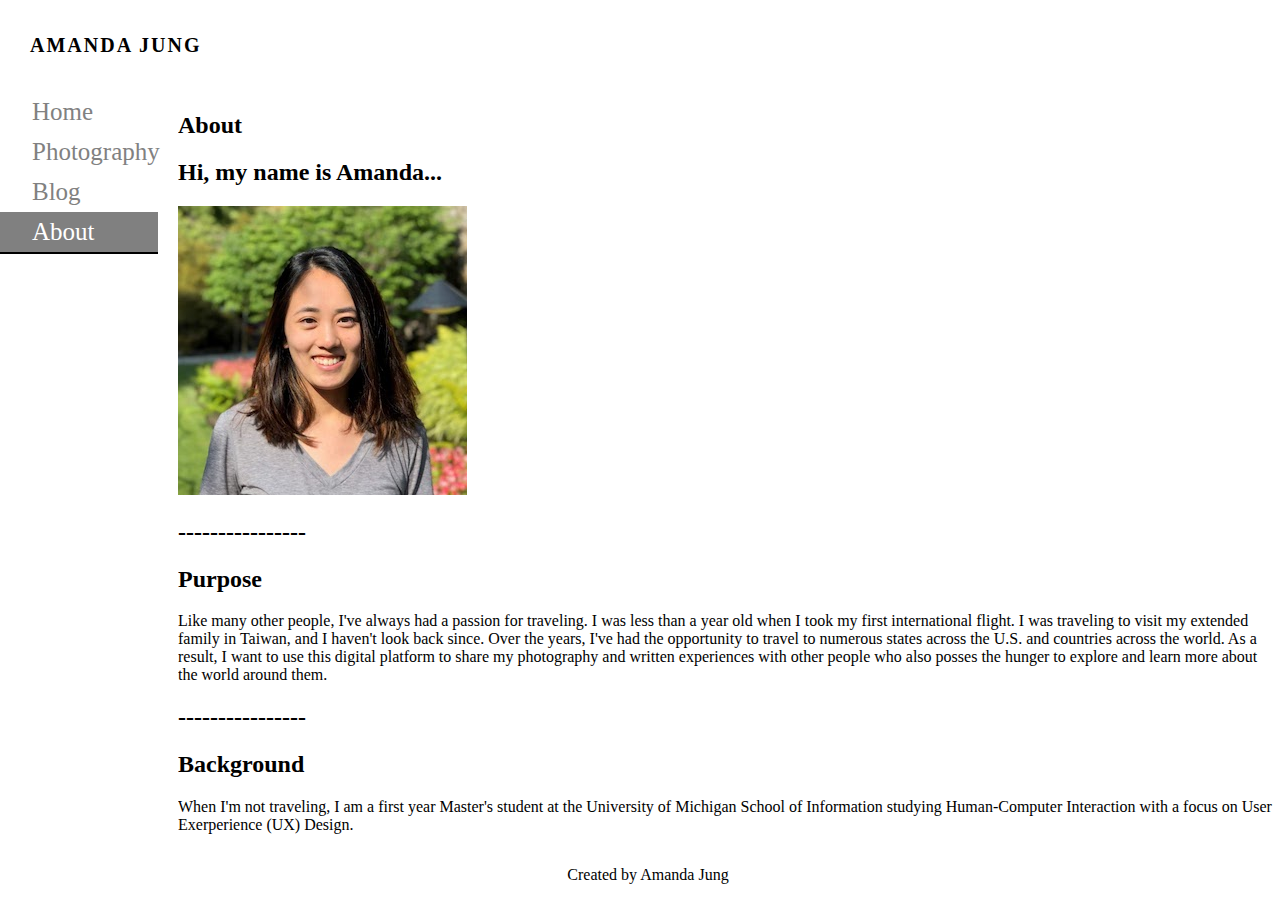
<file: about.html>
<!-- images included in this page: IMG_0490.jpeg-->
<!DOCTYPE html>
<html lang="en" dir="ltr">
  <head>
    <meta charset="utf-8">
    <title>Amanda Jung</title>

    <!--CSS Sheets-->
    <link rel="stylesheet" href="css/default.css">
    <link rel="stylesheet" href="css/style.css">
  </head>

  <body>
    <header>
      <a class="logo" href="index.html"><h1>AMANDA JUNG</h1></a>
    </header>

    <!--Side Navigation Bar-->
    <nav class="sidenav">
      <a href=index.html>Home</a>
      <a href=photography.html>Photography</a>
      <a href=blog.html>Blog</a>
      <a class="active" href=about.html>About</a>
    </nav>

    <main>
      <!--Masthead-->
      <div class="masthead">
        <h2>About</h2>
        <h2>Hi, my name is Amanda...</h2>
      </div>

      <!--Image-->
      <img src=images/profile.jpeg alt="profile picture">

      <!--Purpose-->
      <div class="purpose">
        <h2>----------------</h2>
        <h2>Purpose</h2>
          Like many other people, I've always had a passion for traveling. I was less than a year old when I took my first international flight. I was traveling to visit my extended family in Taiwan, and I haven't look back since. Over the years, I've had the opportunity to travel to numerous states across the U.S. and countries across the world. As a result, I want to use this digital platform to share my photography and written experiences with other people who also posses the hunger to explore and learn more about the world around them.
      </div>

      <!--Background-->
      <div class="background">
        <h2>----------------</h2>
        <h2>Background</h2>
          When I'm not traveling, I am a first year Master's student at the University of Michigan School of Information studying Human-Computer Interaction with a focus on User Exerperience (UX) Design.
      </div>
    </main>

    <!--Footer-->
    <footer>
      <p>Created by Amanda Jung</p>
    </footer>

  </body>

</html>
</file>
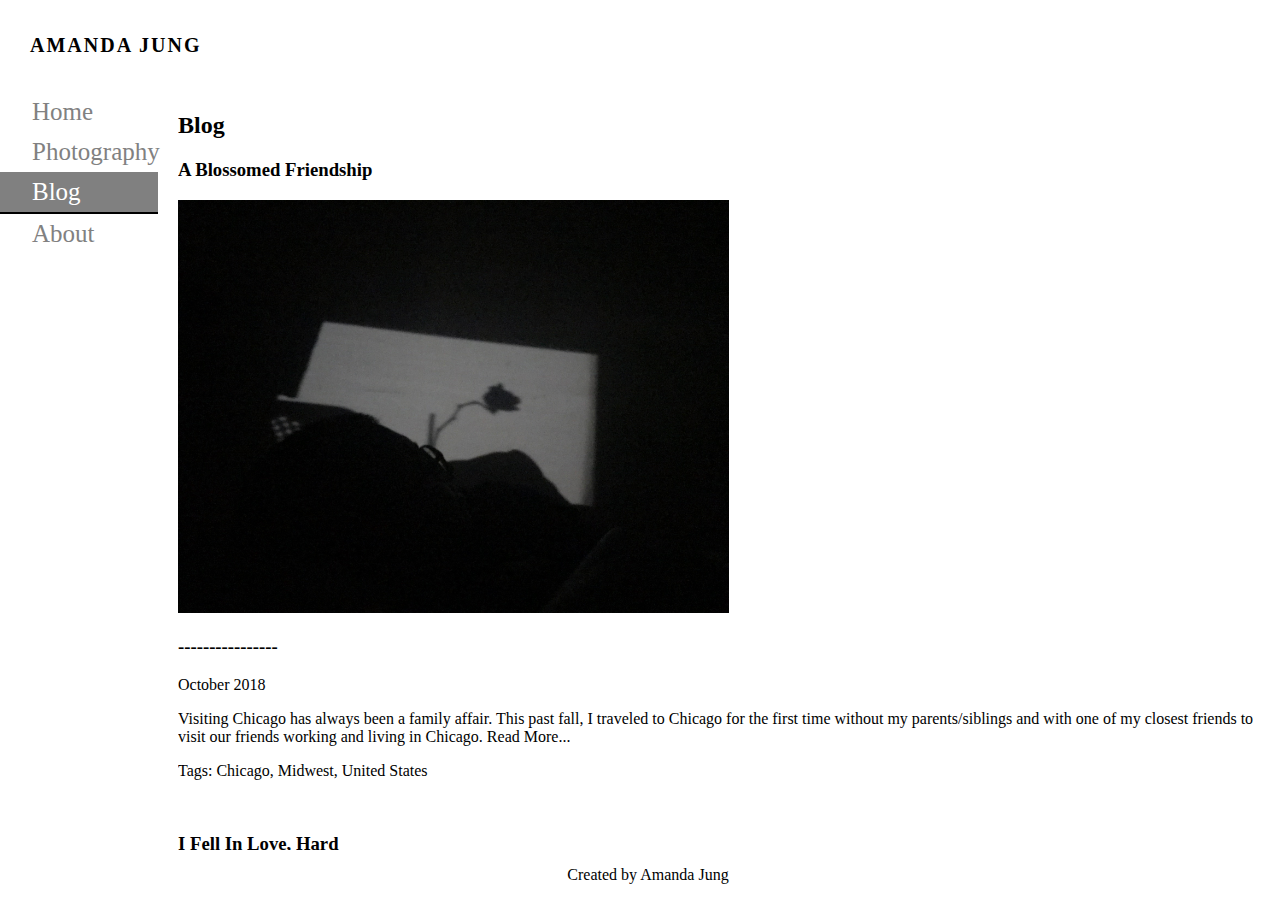
<file: blog.html>
<!-- images included in this page: IMG_2814.JPG-->
<!DOCTYPE html>
<html lang="en" dir="ltr">
  <head>
    <meta charset="utf-8">
    <title>Amanda Jung</title>

    <!--CSS Sheets-->
    <link rel="stylesheet" href="css/default.css">
    <link rel="stylesheet" href="css/style.css">
  </head>

  <body>
    <header>
      <a class="logo" href="index.html"><h1>AMANDA JUNG</h1></a>
    </header>

    <!--Side Navigation Bar-->
    <nav class="sidenav">
      <a href=index.html>Home</a>
      <a href=photography.html>Photography</a>
      <a class="active" href=blog.html>Blog</a>
      <a href=about.html>About</a>
    </nav>

    <main>
      <!--Page Title-->
      <div class="pagetitle">
        <h2>Blog</h2>
      </div>

      <!--Body-->
      <div class="blogpost1">
          <h3>A Blossomed Friendship</h3>
          <img src="images/IMG_3237.JPG" alt="Image of flower shadow in Chicago">
          <h3>----------------</h3>
          October 2018

          <p>Visiting Chicago has always been a family affair.
          This past fall, I traveled to Chicago for the first time without my parents/siblings and with one of my closest friends to visit our friends working and living in Chicago.
          Read More...</p>

          <p>Tags: Chicago, Midwest, United States</p><br>
      </div>


      <div class="blogpost2">
          <h3>I Fell In Love, Hard</h3>
          <img src="images/IMG_2814.JPG" alt="Picture of Amanda and sister at Stanley Park in Vancouver">
          <h3>----------------</h3>
          July/August 2018

          <p>I had never been to the Pacific Northwest before and had only heard about the drizzling rain in Seattle and high rent in Vancouver through the grapevine.
          After two weeks traveling around Vancouver, Victoria Island, and Seattle, I fell hard for the Pacific Northwest, its seafood, and beautiful evergreens.
          Read More...</p>

          <p>Tags: Seattle, Vancouver, Victoria Island, United States, Canada, Pacific Northwest</p><br>
      </div>

      <div class="blogpost3">
          <h3>New Memories in Familiar Spaces</h3>
          <img src="images/IMG_2168.JPG" alt="Image of Danshui harbor during low tide">
          <h3>----------------</h3>
          <p>May 2018</p>

          <p>For those that know me, Taiwan is my second home.
          I've gone more than ten times over the course of my life and stay there for at least a month at a time visitng my extended family and family friends.
          Come with me on my first trip traveling with a friend internationally and to my family's home of Taiwan.
          Read More...</p>

          <p>Tags: Taipei, Taiwan</p><br>
      </div>
    </main>

    <!--Footer-->
    <footer>
      <p>Created by Amanda Jung</p>
    </footer>

  </body>


</html>
</file>
<file: css/default.css>
/*--Header--*/
h1 {
  float: left;
  padding: 13px 0px;
  padding-left: 30px;
  font-size: 20px;
  letter-spacing: 2px;
  white-space: nowrap;
  color: black;
  overflow: hidden;
  display: block;
}

header {
  position:absolute;
  left:0; right:0;
  height: 92px;
}

/*--Sidenav--*/
.sidenav {
  position: absolute;
  left:0; top:92px; bottom: 0;
  width: 15%;
}

.sidenav a {
  padding: 6px 6px 6px 32px;
  text-decoration: none;
  font-size: 25px;
  color: #818181;
  display: block;
}

.sidenav a:hover {
  color: #000000;
}

.sidenav a.active {
  background: grey;
  color: white;
  border-bottom: 3px solid black;
  left: 10px;
  width: 130px;
}

/*--Body--*/
#container {
  min-height: 100%
}

/*--Content--*/
main {
  position: absolute;
  left:178px; top:92px; right:0; bottom:0;

  overflow: auto;
  padding-bottom: 100px;
}

img {
  max-width: 50%;
  max-height: 50%;
}

/*--Footer--*/
footer {
  background: white;
  position: fixed;
  bottom: 0px;
  margin-bottom: 0px;
  width: 100%;
  text-align: center;
}
</file>
<file: css/style.css>
/*--Header--*/
h1 {
  float: left;
  padding: 13px 0px;
  padding-left: 30px;
  font-size: 20px;
  letter-spacing: 2px;
  white-space: nowrap;
  color: black;
  overflow: hidden;
  display: block;
}

header {
  position:absolute;
  left:0; right:0;
  height: 92px;
}

/*--Sidenav--*/
.sidenav {
  position: absolute;
  left:0; top:92px; bottom: 0;
  width: 15%;
}

.sidenav a {
  padding: 6px 6px 6px 32px;
  text-decoration: none;
  font-size: 25px;
  color: #818181;
  display: block;
}

.sidenav a:hover {
  color: #000000;
}

.sidenav a.active {
  border-bottom: 2px solid black;
  left: 10px;
  width: 120px;
}

/*--Body--*/
#container {
  min-height: 100%
}

/*--Content--*/
main {
  position: absolute;
  left:178px; top:92px; right:0; bottom:0;

  overflow: auto;
  padding-bottom: 100px;
}

img {
  max-width: 50%;
  max-height: 50%;
}

/*--Footer--*/
footer {
  background: white;
  position: fixed;
  bottom: 0px;
  margin-bottom: 0px;
  width: 100%;
  text-align: center;
}
</file>
